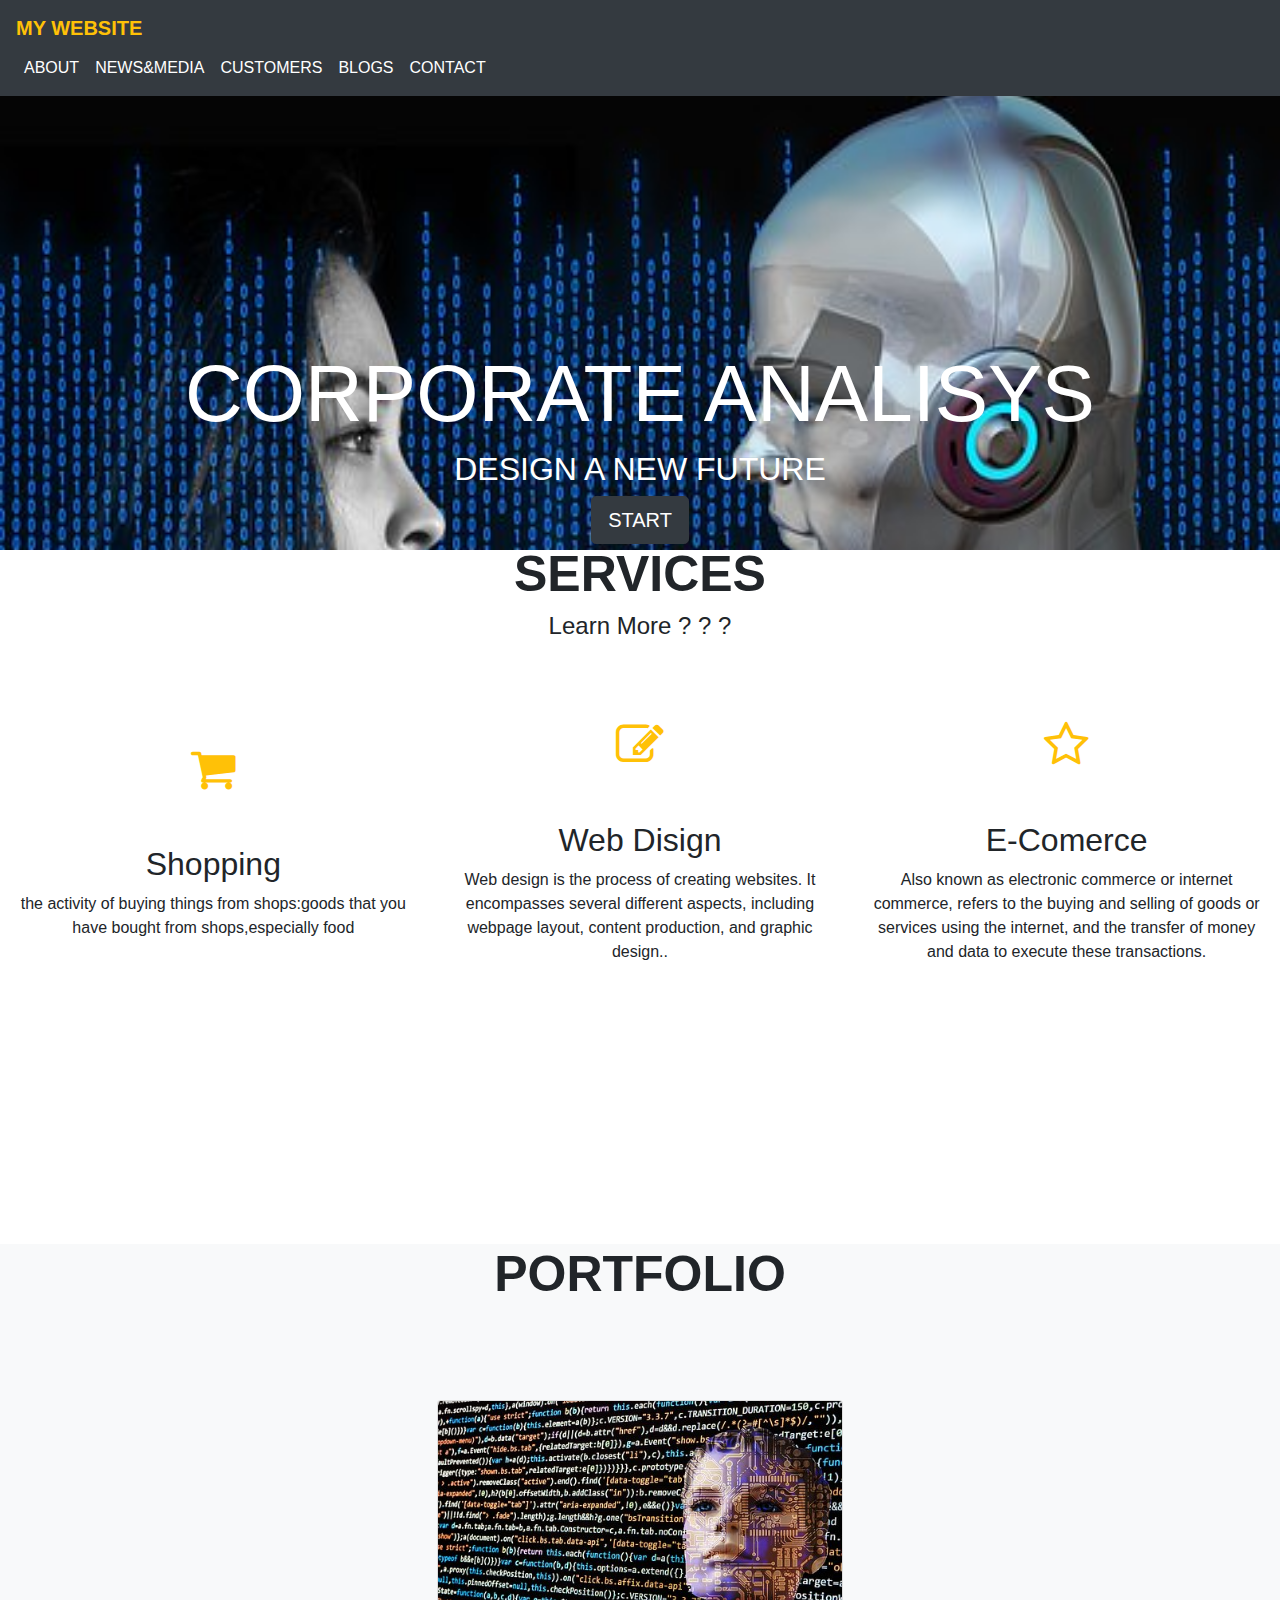
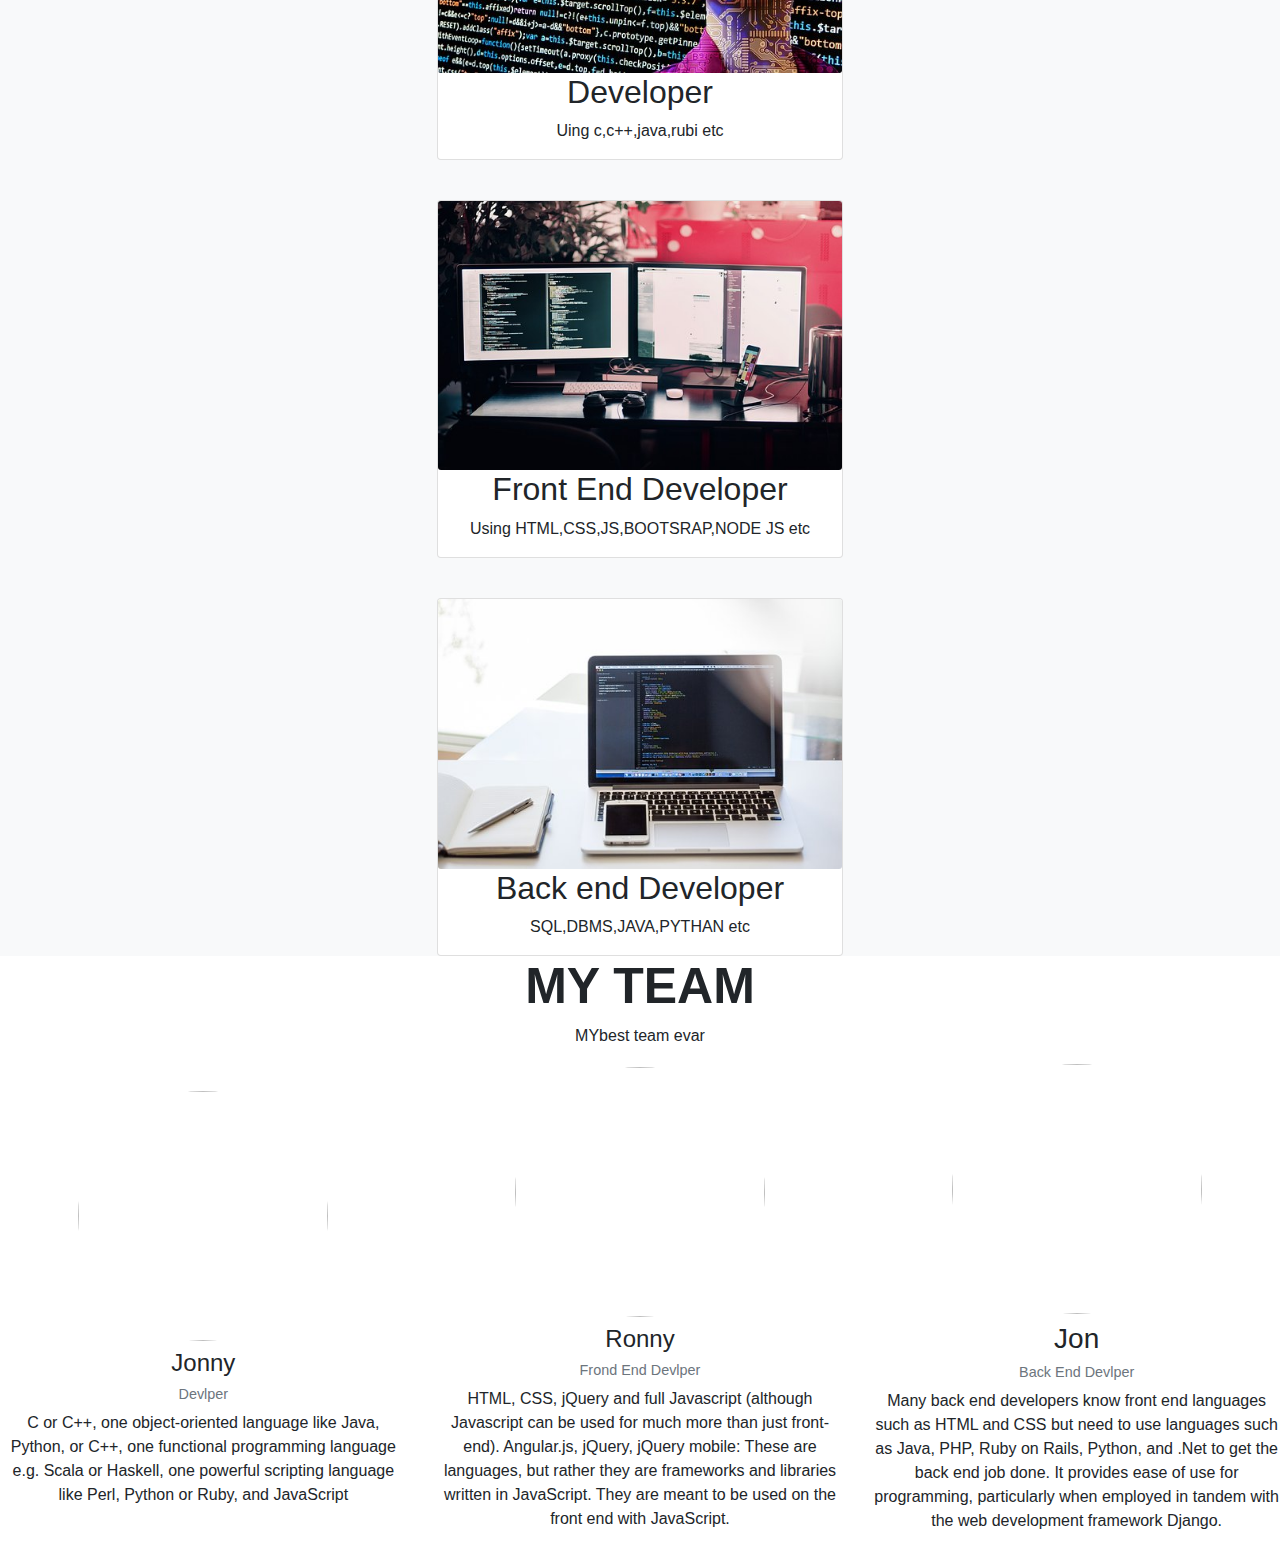
<file: index.html>
<!DOCTYPE html>
<html>
<head>
	<title>bootsrtap</title>
	<link rel="stylesheet" type="text/css" href="style.css">
	<link rel="stylesheet" href="https://maxcdn.bootstrapcdn.com/bootstrap/4.2.1/css/bootstrap.min.css">

<!-- jQuery library -->
<script src="https://ajax.googleapis.com/ajax/libs/jquery/3.3.1/jquery.min.js"></script>

<!-- Popper JS -->
<script src="https://cdnjs.cloudflare.com/ajax/libs/popper.js/1.14.6/umd/popper.min.js"></script>

<!-- Latest compiled JavaScript -->
<script src="https://maxcdn.bootstrapcdn.com/bootstrap/4.2.1/js/bootstrap.min.js"></script>

<link rel="stylesheet" href="https://cdnjs.cloudflare.com/ajax/libs/font-awesome/4.7.0/css/font-awesome.min.css">
<meta name="viewport" content="width-device-width,initial-scale-1">
  </head>
  <body>
  		<div class="bgimg">
  			<nav class="navbar navbar-expand-md bg-dark navbar-dark">
  				<div class="continer">
  					<a href="" class="navbar-brand text-warning font-weight-bold">MY WEBSITE</a>


  		<button class="navbar-toggler" types="button" data-toggle="collapse" data-target="#collapsenavbar">
  				<span class="navbar-toggler-icon"></span>
  			</button>


  		<div class="collapse navbar-collapse text-center" id="collapsenavbar">
              <ul class="navbar-nav ml-auto">
                  <li class="nav-item">
                   <a href="" class="nav-link text-white">ABOUT</a>
                       </li>
                        <li class="nav-item">
                     		<a href="" class="nav-link text-white">NEWS&MEDIA</a>
                            </li>
                            <li class="nav-item">
                     		<a href="" class="nav-link text-white">CUSTOMERS</a>
                            </li>
                            <li class="nav-item">
                     		<a href="" class="nav-link text-white">BLOGS</a>
                            </li>
                            <li class="nav-item ">
                     		<a href="" class="nav-link text-white">CONTACT</a>
                        </li>
                    </ul>
                 </div>
             </div>
            </nav>
             <div class="continer text-center text-white hearderset">
             	<h1>CORPORATE ANALISYS</h1>
             	<h2>DESIGN A NEW FUTURE</h2>
             	<button class="btn btn-dark text-white btn-lg">START</button>
        </div>


        <section class="continer ourservices text-center">
        	<h1>SERVICES</h1>
        	<h4>Learn More ? ?
        	?</h4>
        	<div class="row rowsetting">
        	<div class="col-lg-4 col-md-4 col-sm-4 col-10 d-block m-auto">
        		<div class="imgsetting d-block m-auto "><i class="fa fa-shopping-cart fa-3x text-warning"></i></div>
        		<h2 >Shopping</h2>
        		<P> the activity of buying things from shops:goods that you have bought from shops,especially food</P>
        </div>
        <div class="col-lg-4 col-md-4 col-sm-4 col-10 d-block m-auto">
        		<div class="imgsetting d-block m-auto "><i class="fa fa-pencil-square-o fa-3x text-warning"></i></div>
        		<h2 >Web Disign</h2>
        		<P>Web design is the process of creating websites. It encompasses several different aspects, including webpage layout, content production, and graphic design..</P>
        </div>
        <div class="col-lg-4 col-md-4 col-sm-4 col-10 d-block m-auto">
        		<div class="imgsetting d-block m-auto "><i class="fa fa-star-o fa-3x text-warning"></i></div>
        		<h2 >E-Comerce</h2>
        		<P>Also known as electronic commerce or internet commerce, refers to the buying and selling of goods or services using the internet, and the transfer of money and data to execute these transactions.</P>
        </div>
    </div>
        </section> 	
       <section class="Portfolio bg-light">
        	<div class="continer text-center">
        		<h1>PORTFOLIO</h1>
        		<br></br>
        		<div class="row">
        			<div class="col-lg-4 col-md-4 col-sm-12 col-10 d-block m-auto">
        				<div class="card" >
        					<img src="artificial.jpg" class="card-img img-fluid">
        					<h2 class="card-text">Developer</h2>
        					<p>Uing c,c++,java,rubi etc</p>
        				</div>
        			</div>
        		</div>
        		<div class="row">
        			<div class="col-lg-4 col-md-4 col-sm-12 col-10 d-block m-auto">
        				<div class="card" >
        					<img src="computer-1.jpg" class="card-img img-fluid">
        					<h2 class="card-text">Front End Developer</h2>
        					<p>Using HTML,CSS,JS,BOOTSRAP,NODE JS etc</p>
        				</div>
        			</div>
        		</div>
        		<div class="row">
        			<div class="col-lg-4 col-md-4 col-sm-12 col-10 d-block m-auto">
        				<div class="card" >
        					<img src="business1.jpg" class="card-img img-fluid">
        					<h2 class="card-text">Back end Developer</h2>
        					<p>SQL,DBMS,JAVA,PYTHAN etc</p>
        				</div>
        			</div>
        		</div>
        </section>


        <section class="ourteam">
        <div class="continer text-center">	
        <h1>MY TEAM</h1>
        <p>MYbest team evar</p>


        <div class="row">
       <div class="col-lg-4 col-md-4 col-sm-10 col-12 d-block m-auto">
       	<figure class="figure">
       		<img scr="binary.jpg" class="figure-img img-fluid rounded-circle" height="250px" width="250px">
              <figcaption>
              	<h4>Jonny</h4>
              	<h6 class="figure-caption">Devlper</h6>
                <p>C or C++, one object-oriented language like Java, Python, or C++, one functional programming language e.g. Scala or Haskell, one powerful scripting language like Perl, Python or Ruby, and JavaScript</p>
       </figcaption>
       </figure>
       </div>
       <div class="col-lg-4 col-md-4 col-sm-10 col-12 d-block m-auto">
       	<figure class="figure">
       		<img scr="binary.jpg" class="figure-img img-fluid rounded-circle" height="250px" width="250px">
              <figcaption>
              	<h4>Ronny</h4>
              	<h6 class="figure-caption">Frond End Devlper</h6>
                <p> HTML, CSS, jQuery and full Javascript (although Javascript can be used for much more than just front-end). Angular.js, jQuery, jQuery mobile: These are languages, but rather they are frameworks and libraries written in JavaScript. They are meant to be used on the front end with JavaScript.</p>
       </figcaption>
       </figure>
       </div>
       <div class="col-lg-4 col-md-4 col-sm-10 col-12 d-block m-auto">
       	<figure class="figure">
       		<img scr="binary.jpg" class="figure-img img-fluid rounded-circle" height="250px" width="250px">
              <figcaption>
              	<h3>Jon</h3>
              	<h6 class="figure-caption">Back End Devlper</h6>
                <p>Many back end developers know front end languages such as HTML and CSS but need to use languages such as Java, PHP, Ruby on Rails, Python, and .Net to get the back end job done. It provides ease of use for programming, particularly when employed in tandem with the web development framework Django.
                </p>
              </figcaption>
            </figure>
       </div>
     </div>
   </div>
 </section>	
</body>
</html>
</file>
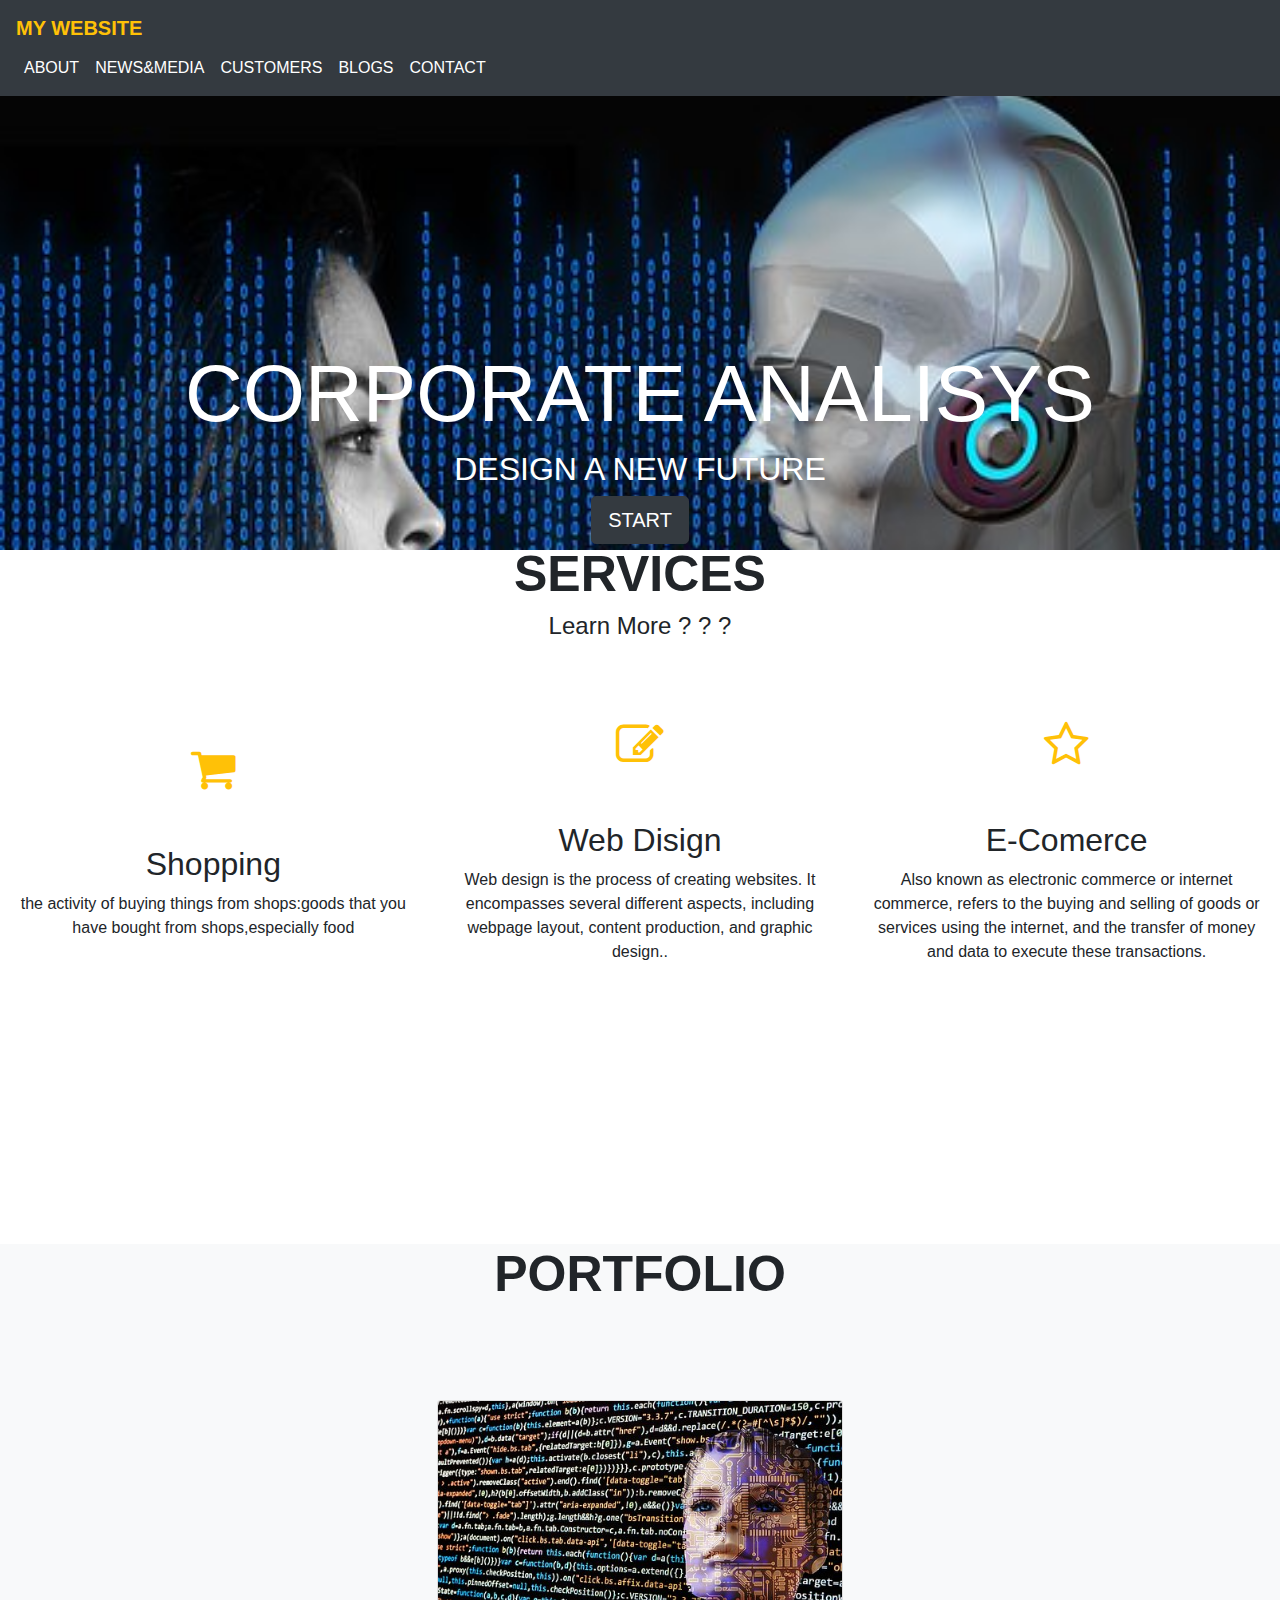
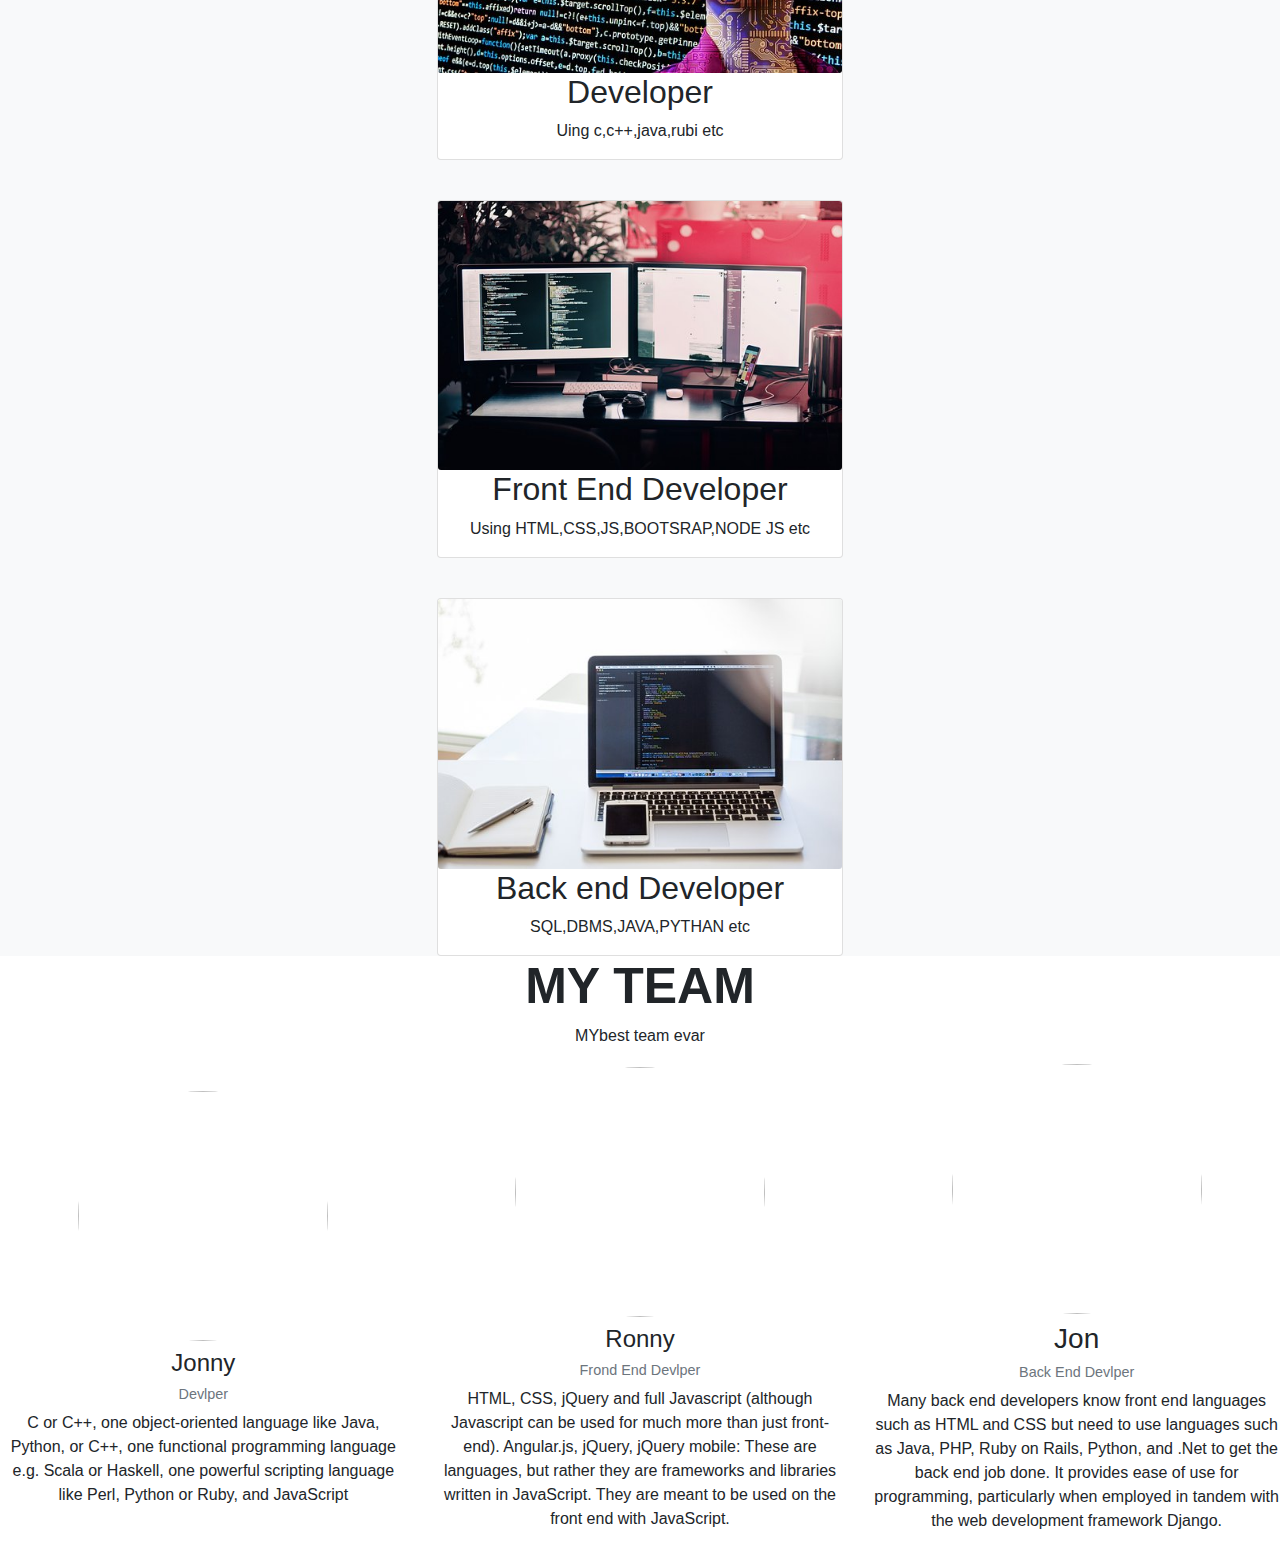
<file: kratikal project.html>
<!DOCTYPE html>
<html>
<head>
	<title>bootsrtap</title>
	<link rel="stylesheet" type="text/css" href="style.css">
	<link rel="stylesheet" href="https://maxcdn.bootstrapcdn.com/bootstrap/4.2.1/css/bootstrap.min.css">

<!-- jQuery library -->
<script src="https://ajax.googleapis.com/ajax/libs/jquery/3.3.1/jquery.min.js"></script>

<!-- Popper JS -->
<script src="https://cdnjs.cloudflare.com/ajax/libs/popper.js/1.14.6/umd/popper.min.js"></script>

<!-- Latest compiled JavaScript -->
<script src="https://maxcdn.bootstrapcdn.com/bootstrap/4.2.1/js/bootstrap.min.js"></script>

<link rel="stylesheet" href="https://cdnjs.cloudflare.com/ajax/libs/font-awesome/4.7.0/css/font-awesome.min.css">
<meta name="viewport" content="width-device-width,initial-scale-1">
  </head>
  <body>
  		<div class="bgimg">
  			<nav class="navbar navbar-expand-md bg-dark navbar-dark">
  				<div class="continer">
  					<a href="" class="navbar-brand text-warning font-weight-bold">MY WEBSITE</a>


  		<button class="navbar-toggler" types="button" data-toggle="collapse" data-target="#collapsenavbar">
  				<span class="navbar-toggler-icon"></span>
  			</button>


  		<div class="collapse navbar-collapse text-center" id="collapsenavbar">
              <ul class="navbar-nav ml-auto">
                  <li class="nav-item">
                   <a href="" class="nav-link text-white">ABOUT</a>
                       </li>
                        <li class="nav-item">
                     		<a href="" class="nav-link text-white">NEWS&MEDIA</a>
                            </li>
                            <li class="nav-item">
                     		<a href="" class="nav-link text-white">CUSTOMERS</a>
                            </li>
                            <li class="nav-item">
                     		<a href="" class="nav-link text-white">BLOGS</a>
                            </li>
                            <li class="nav-item ">
                     		<a href="" class="nav-link text-white">CONTACT</a>
                        </li>
                    </ul>
                 </div>
             </div>
            </nav>
             <div class="continer text-center text-white hearderset">
             	<h1>CORPORATE ANALISYS</h1>
             	<h2>DESIGN A NEW FUTURE</h2>
             	<button class="btn btn-dark text-white btn-lg">START</button>
        </div>


        <section class="continer ourservices text-center">
        	<h1>SERVICES</h1>
        	<h4>Learn More ? ?
        	?</h4>
        	<div class="row rowsetting">
        	<div class="col-lg-4 col-md-4 col-sm-4 col-10 d-block m-auto">
        		<div class="imgsetting d-block m-auto "><i class="fa fa-shopping-cart fa-3x text-warning"></i></div>
        		<h2 >Shopping</h2>
        		<P> the activity of buying things from shops:goods that you have bought from shops,especially food</P>
        </div>
        <div class="col-lg-4 col-md-4 col-sm-4 col-10 d-block m-auto">
        		<div class="imgsetting d-block m-auto "><i class="fa fa-pencil-square-o fa-3x text-warning"></i></div>
        		<h2 >Web Disign</h2>
        		<P>Web design is the process of creating websites. It encompasses several different aspects, including webpage layout, content production, and graphic design..</P>
        </div>
        <div class="col-lg-4 col-md-4 col-sm-4 col-10 d-block m-auto">
        		<div class="imgsetting d-block m-auto "><i class="fa fa-star-o fa-3x text-warning"></i></div>
        		<h2 >E-Comerce</h2>
        		<P>Also known as electronic commerce or internet commerce, refers to the buying and selling of goods or services using the internet, and the transfer of money and data to execute these transactions.</P>
        </div>
    </div>
        </section> 	
       <section class="Portfolio bg-light">
        	<div class="continer text-center">
        		<h1>PORTFOLIO</h1>
        		<br></br>
        		<div class="row">
        			<div class="col-lg-4 col-md-4 col-sm-12 col-10 d-block m-auto">
        				<div class="card" >
        					<img src="artificial.jpg" class="card-img img-fluid">
        					<h2 class="card-text">Developer</h2>
        					<p>Uing c,c++,java,rubi etc</p>
        				</div>
        			</div>
        		</div>
        		<div class="row">
        			<div class="col-lg-4 col-md-4 col-sm-12 col-10 d-block m-auto">
        				<div class="card" >
        					<img src="computer-1.jpg" class="card-img img-fluid">
        					<h2 class="card-text">Front End Developer</h2>
        					<p>Using HTML,CSS,JS,BOOTSRAP,NODE JS etc</p>
        				</div>
        			</div>
        		</div>
        		<div class="row">
        			<div class="col-lg-4 col-md-4 col-sm-12 col-10 d-block m-auto">
        				<div class="card" >
        					<img src="business1.jpg" class="card-img img-fluid">
        					<h2 class="card-text">Back end Developer</h2>
        					<p>SQL,DBMS,JAVA,PYTHAN etc</p>
        				</div>
        			</div>
        		</div>
        </section>


        <section class="ourteam">
        <div class="continer text-center">	
        <h1>MY TEAM</h1>
        <p>MYbest team evar</p>


        <div class="row">
       <div class="col-lg-4 col-md-4 col-sm-10 col-12 d-block m-auto">
       	<figure class="figure">
       		<img scr="binary.jpg" class="figure-img img-fluid rounded-circle" height="250px" width="250px">
              <figcaption>
              	<h4>Jonny</h4>
              	<h6 class="figure-caption">Devlper</h6>
                <p>C or C++, one object-oriented language like Java, Python, or C++, one functional programming language e.g. Scala or Haskell, one powerful scripting language like Perl, Python or Ruby, and JavaScript</p>
       </figcaption>
       </figure>
       </div>
       <div class="col-lg-4 col-md-4 col-sm-10 col-12 d-block m-auto">
       	<figure class="figure">
       		<img scr="binary.jpg" class="figure-img img-fluid rounded-circle" height="250px" width="250px">
              <figcaption>
              	<h4>Ronny</h4>
              	<h6 class="figure-caption">Frond End Devlper</h6>
                <p> HTML, CSS, jQuery and full Javascript (although Javascript can be used for much more than just front-end). Angular.js, jQuery, jQuery mobile: These are languages, but rather they are frameworks and libraries written in JavaScript. They are meant to be used on the front end with JavaScript.</p>
       </figcaption>
       </figure>
       </div>
       <div class="col-lg-4 col-md-4 col-sm-10 col-12 d-block m-auto">
       	<figure class="figure">
       		<img scr="binary.jpg" class="figure-img img-fluid rounded-circle" height="250px" width="250px">
              <figcaption>
              	<h3>Jon</h3>
              	<h6 class="figure-caption">Back End Devlper</h6>
                <p>Many back end developers know front end languages such as HTML and CSS but need to use languages such as Java, PHP, Ruby on Rails, Python, and .Net to get the back end job done. It provides ease of use for programming, particularly when employed in tandem with the web development framework Django.
                </p>
              </figcaption>
            </figure>
       </div>
     </div>
   </div>
 </section>	
</body>
</html>
</file>
<file: style.css>
.bgimg{
	background-image: url('binary.jpg');
	background-size: 100% 100%;
	background-attachment: fixed;
	width: 100%;
	height: 550px;
}
.hearderset{
	padding-top:250px;
	box-sizing: border-box;
}
.hearderset h2{
	font-style: 50px;
      
}
.hearderset h1{
	font-size: 80px;
	font-width:bold;

}
.ourservices{
	padding: 100px,0px,60px;
	height: 700px;
}
.ourservices h1{
	font-size: 50px;
	font-weight: bold;
}
.rowsetting{
	margin: 80px 0px !important;
	
}
.imgsetting {
	border-radius: 50%;
	height:100px;
	width:100px; 
}
<!--////////Portfolio//// -->
.Portfolio{

	height: 1100PX;
	width: 100%;
	padding: 100px 0px 50px;
}
.Portfolio h1{
	font-size: 50px;
	font-weight: bold;
}
.card{
	margin-top: 40px;
}
<!--////////// MY team --/
.ourteam{
	height:700px;
	padding: 100px 0px 60px;
	width:100%;
}
.ourteam h1{
		font-size: 50px;
	font-weight: bold;

}
</file>
